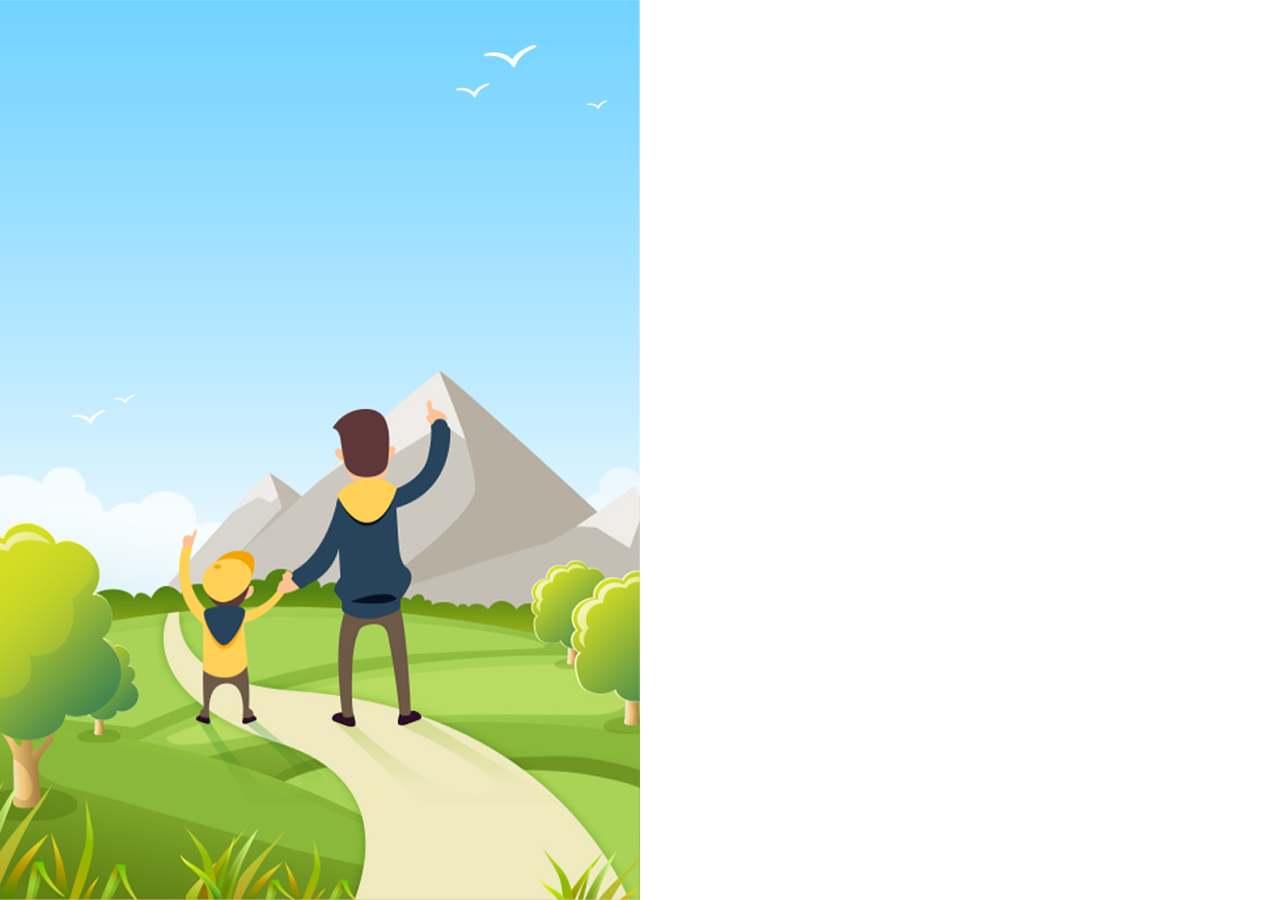
<file: index.html>
<!DOCTYPE html>
<html lang="en">
<head>
    <meta charset="UTF-8">
    <meta name="viewport" content="width=device-width,target-densitydpi=device-dpi,user-scalable=no"/>
    <meta name="format-detection" content="telephone=no"/>
    <title>父亲节</title>
    <link rel="stylesheet" href="css/index.css">
</head>
<body>
    <!--加载页面-->
    <div id="loading">
        <div class="spinner">
            <div class="rect1"></div>
            <div class="rect2"></div>
            <div class="rect3"></div>
            <div class="rect4"></div>
            <div class="rect5"></div>
        </div>
        <p></p>
    </div>
    <!--主页面-->
    <div class="home">
        <!--<img src="img/r_bg.png" alt="" class="r_bg">-->
        <!--<img src="img/bg.png" alt="" class="leaves">-->
        <img src="img/logo.png" alt="" class="logo">
        <img src="img/p1_1.png" alt="" class="p1_1">
        <img src="img/p1_2.png" alt="" class="p1_2">
        <div class="xg_1">
            <img src="img/xg_1.png" alt="">
        </div>
        <img src="img/xg_2.png" alt="" class="xg_2">
        <img src="img/xg_3.png" alt="" class="xg_3">
        <img src="img/xg_4.png" alt="" class="xg_4">
        <div class="p1_3">
            <img src="img/p1_3.png" alt="">
        </div>
        <div class="print_but">
            <img src="img/p1_4.png" alt="" class="p1_4">
            <button class="hd_but"></button>
            <button class="prize_but"></button>
        </div>
    </div>
    <!--活动规则-->
    <div class="layer_hd">
        <div class="hd_mould" id="rules">
            <div class="hd_nr">
                <img src="img/p2_1.png" class="p2_1">
                <div class="rules_s">
                    <img src="img/s1.png">
                    <img src="img/s2.png">
                    <img src="img/s3.png">
                </div>
            </div>
            <button class="error_but"></button>
        </div>
    </div>
    <!--填写信息-->
    <div class="layer_information">
        <div class="information-mould">
            <input type="tel" name="number" maxlength="11" placeholder="填写手机号码" class="number">
            <input type="text" name="code" maxlength="20" placeholder="输入验证码" class="code">
            <button class="code_but"></button>
            <button class="receive_but"></button>
            <div class="layer_num">
                <p class="layer_txt"></p>
            </div>
        </div>
    </div>
    <!--礼包一-->
    <div class="layer_peck-one layer">
        <img src="img/p2_3.png" alt="">
        <div class="peck-one">
            <input type="text" name="number" maxlength="20" class="num" disabled="disabled" placeholder="XXXXXXXXXXX">
            <input type="password" name="password" maxlength="20" class="pass" disabled="disabled" placeholder="XXXXXXXXXXX">
            <button class="but"></button>
        </div>
    </div>
    <!--礼包二-->
    <div class="layer_peck-two layer">
        <img src="img/p2_3.png" alt="">
        <div class="peck-two">
            <input type="text" name="number" maxlength="20" class="num1" disabled="disabled" placeholder="XXXXXXXXXXX">
            <input type="password" name="password" maxlength="20" class="pass1" disabled="disabled" placeholder="XXXXXXXXXXX">
            <button class="but"></button>
        </div>
    </div>
    <!--来晚了-->
    <div class="layer_come-late layer">
        <div class="come-late">
            <button class="but"></button>
        </div>
    </div>
    <!--人山人海-->
    <div class="layer_much layer">
        <div class="much">
            <button class="but"></button>
        </div>
    </div>
    <script src="js/zepto.min.js"></script>
    <script src="js/index.js"></script>
</body>
</html>
</file>
<file: css/index.css>
* {  margin: 0;  padding: 0;
    -webkit-touch-callout: none;
    /*-webkit-user-select: none;*/
    -webkit-appearance:none;
}
body, html { font-family: Arial; height: 100%;  margin: 0;  padding: 0; width: 100%;  max-width: 640px;  overflow: hidden ;position: relative; left: 0; top: 0; }
img, iframe, acronym {  border: 0;  }
ol, ul, li {  list-style: none;  }
img, input, button {  background: none;  border: none;  outline: medium;  position: absolute; -webkit-tap-highlight-color:rgba(0,0,0,0); }

/*页面加载*/
#loading {
    width: 100%;
    height: 100%;
    overflow: hidden;
    position: absolute;
    z-index: 9999;
    top: 0;
    left: 0;
    background: #a9d357;
    text-align: center;
}

.spinner {
    margin: 38.5vh auto;
    width: 15vw;
    height: 5.77vh;
    text-align: center;
    font-size: 0.96vh;
}

.spinner > div {
    background-color: #5c8712;
    height: 100%;
    width: 0.77vh;
    display: inline-block;
    -webkit-animation: delay 1.2s infinite ease-in-out;
    animation: delay 1.2s infinite ease-in-out;
}

.spinner .rect2 {
    -webkit-animation-delay: -1.1s;
    animation-delay: -1.1s;
}

.spinner .rect3 {
    -webkit-animation-delay: -1.0s;
    animation-delay: -1.0s;
}

.spinner .rect4 {
    -webkit-animation-delay: -0.9s;
    animation-delay: -0.9s;
}

.spinner .rect5 {
    -webkit-animation-delay: -0.8s;
    animation-delay: -0.8s;
}

/*loading动画*/
@-webkit-keyframes delay {
    0%, 40%, 100% {
        -webkit-transform: scaleY(0.4)
    }
    20% {
        -webkit-transform: scaleY(1.0)
    }
}

@keyframes delay {
    0%, 40%, 100% {
        transform: scaleY(0.4);
        -webkit-transform: scaleY(0.4);
    }
    20% {
        transform: scaleY(1.0);
        -webkit-transform: scaleY(1.0);
    }
}

#loading p {
    position: absolute;
    width: 100%;
    top: 48.12vh;
    font-size: 0.7rem;
    font-weight: 100;
    color: #5c8712;
}

.loadingOut {
    -webkit-animation: loading 1s forwards;
}

/*页面加载动画*/
@-webkit-keyframes loading {
    0% {
        opacity: 1;
    }
    100% {
        opacity: 0;
    }
}

.home {
    width: 100%;
    height: 100%;
    background: url('../img/bg_g1.jpg');
    background-size: 100% 100%;
    left: 0;
    top: 0;
}
.logo{
    width: 23.68vh;
    height: 7.03vh;
    top:2.41vh;left: 3.18vw;
    -webkit-animation: logo 1s linear 1s forwards;
    opacity: 0;
}
.p1_1{
    width: 50.82vh;
    height: 17.42vh;
    top:13.96vh;left: 50%;
    margin-left: -25.41vh;
    -webkit-animation: p1_1 1s ease-in-out 1s forwards;
    -webkit-transform-origin: 50% 60%;
    opacity: 0;
    z-index: 1;
}
.p1_2{
    width: 55.34vh;
    height: 8.18vh;
    top:32.72vh;left: 50%;
    margin-left: -27.67vh;
    -webkit-animation: p1_2 1s linear 1.4s forwards;
    opacity: 0;
    z-index: 1;
}
.xg_1{
    position: absolute;
    width: 14.92vh;
    height: 15.59vh;
    top:72.37vh;
    right: 2.89vh;
    -webkit-animation: xg_1 0.8s ease-in forwards 2.5s;
    -webkit-transform-origin: 50% 100%;
    opacity: 0;
}
.xg_1 img{
    width: 14.92vh;
    height: 15.59vh;
    top:0px;
    left: 0px;
    -webkit-animation: xg_img 2.6s linear forwards infinite 3s;
    -webkit-transform-origin: 50% 100%;
}
.xg_2{
    width: 16.84vh;
    height: 7.12vh;
    top:5.04vh;
    right: 3.62vh;
    -webkit-animation: xg_2 3s linear forwards 1s infinite;
}
.xg_3{
    width:61.6vh;
    height: 30.99vh;
    top:14.03vh;
    left:-62vh;
    -webkit-animation: xg_3 15s linear forwards 1s infinite;
}
.xg_4{
    width: 6.93vh;
    height: 3.27vh;
    top:43.89vh;
    left:7.99vh;
    -webkit-animation: xg_4 3s linear forwards 1s infinite;
}
.p1_3{
    position: absolute;
    width: 32.24vh;
    height: 10.78vh;left: 50%;
    margin-left: -16.12vh;
    bottom: 8.07vh;
    -webkit-animation: p1_2 1s linear 2s forwards;
    opacity: 0;
}
.p1_3 img{
    left: 0vw;
    top:0vh;
    width: 100%; height: 100%;
    -webkit-animation: p1_3 1.5s linear forwards infinite;
}
.print_but{
    position: absolute;
    width: 100%;
    height: 7.41vh;left: 0vw;
    bottom: 0vh;
    -webkit-animation: print_but 1s linear 2s forwards;
    opacity: 0;
}
.print_but img{ width: 100%; height: 100%;}
.p1_4{
    width: 61.6vh;
    height: 7.41vh;left: 0vw;
    bottom: 0vh;
}
.hd_but{
    width: 50%;
    height: 7.41vh;
    left: 0vw;
    bottom: 0vh;
}
.prize_but{
    width: 50%;
    height: 7.41vh;
    right: 0vh;
    bottom: 0vh;
}

/*活动规则*/
.layer_hd {
    position: absolute;
    width: 100%;
    height: 100%;
    top:0vh;left: 0vw;
    display: none;
}
.hd_mould{
    position: absolute;
    width: 53.32vh;
    height: 77.77vh;
    top: 12.03vh;left: 50%;
    margin-left: -26.66vh;
    z-index: 998;
    background: url('../img/p2_2.png') no-repeat;
    background-size: 100% 100%;
}
.hd_nr{
    position: absolute;
    width: 48.12vh;
    height: 63.04vh;
    top:11.55vh;left: 1.64vw;
    overflow: scroll;
}
.p2_1{
    top: 0vh;
    width: 42.54vh;
    height: 128.68vh;
    left: 50%; margin-left: -21.257vh;
    text-align: center;
}

#rules .rules_s {
    position: absolute;
    right: 6.54vh;
    top: 3.46vh;
    width: 8.47vh;
    height: 8.47vh;
}

#rules .rules_s img:nth-child(1) {
    width: 2.31vh;
    height: 3.46vh;
}
#rules .rules_s img:nth-child(2) {
    width: 2.31vh;
    height: 3.46vh;
}
#rules .rules_s img:nth-child(3) {
    width: 5.58vh;
    height: 6.54vh;
}

.rules_s img:nth-child(1) {left: 2.35vw;
    -webkit-animation: s2 2s linear infinite;
}

.rules_s img:nth-child(2) {left: 0.19vw;
    -webkit-animation: s1 2s linear infinite;
}

.rules_s img:nth-child(3) {
    right: 0;
    -webkit-animation: s3 2s linear infinite;
}

@-webkit-keyframes s1 {
    0%, 100% {
        transform: translate(0, 0);
        opacity: 0.4;
    }
    50% {
        transform: translate(0, 1.44vh);
        opacity: 1;
    }
}

@-webkit-keyframes s2 {
    0%, 100% {
        transform: translate(0, 0);
        opacity: 0.4;
    }
    50% {
        transform: translate(0, -1.44vh);
        opacity: 1;
    }
}

@-webkit-keyframes s3 {
    0%, 70%, 100% {
        transform: translate(0, -0.96vh);
    }
    30%, 40% {
        transform: translate(0, 2.89vh);
    }
}

.error_but{
    position: absolute;
    width: 5.29vh;
    height:5.29vh;
    top:3.85vh;right: 2vh;
    border-radius: 50%;
}

@-webkit-keyframes s1 {
    0%, 100% {
        transform: translate(0, 0);
        opacity: 0.4;
    }
    50% {
        transform: translate(0, 1.44vh);
        opacity: 1;
    }
}

@-webkit-keyframes s2 {
    0%, 100% {
        transform: translate(0, 0);
        opacity: 0.4;
    }
    50% {
        transform: translate(0, -1.44vh);
        opacity: 1;
    }
}

@-webkit-keyframes s3 {
    0%, 70%, 100% {
        transform: translate(0, -0.96vh);
    }
    30%, 40% {
        transform: translate(0, 2.89vh);
    }
}

/*填写信息*/
.layer_information{
    position: absolute;
    width: 100%;
    height: 100%;
    top:0px;
    left:0px;
    background: rgba(0,0,0,0.5);
    display: none;
    z-index: 5;
}
.information-mould{
    position: absolute;
    width: 76.56vw;
    height: 59.38vw;
    top:25.09vh;
    left:50%;
    margin-left: -38.28vw;
    background: url(../img/ly1.png) no-repeat;
    background-size: 100% 100%;
}
.number{
    position: absolute;
    width: 33.41vw;
    height: 5.91vw;
    top:21.16vw;
    left:10.53vw;
    font-size: 0.8rem;
    font-weight:500;
}
.code{
    position: absolute;
    width: 55.56vw;
    height: 6.59vw;
    top:31.63vw;
    left:10.53vw;
    font-size: 0.8rem;
    font-weight:500;
}
.code_but{
    width: 20.53vw;
    height: 8.38vw;
    top:19.47vw;
    left:46.88vw;
}
.receive_but{
    width: 38.81vw;
    height: 10vw;
    top:42.34vw;
    left:17.28vw;
}
.layer_num{
    width: 100%;
    height: 100%;
    position: absolute;
    z-index: 999;
    top:-74px;
    left:0px;
    text-align: center;
    display: none;
}
.layer_txt {
    font-size: 0.6rem;
    font-weight: 500;
    -webkit-transform: scale(0.9);
    -webkit-transform-origin: 0% 0%;
    border-radius: 3.54vh;
    text-align: center;
    line-height: 1.4rem;
    padding: 4.81vh 8%;
    min-width: 80%;
    max-width: 80%;
    color: #000;
    background-color: rgba(255, 255, 255, 0.8);
    position: absolute;
    top:26.42vh;left: 4.81vw;
    display: inline-block;
}

/*.layer_information{
    position: absolute;
    width: 100%;
    height: 100%;
    top:0vh;left: 0vw;
    background: rgba(0,0,0,0.5);
    display: none;
}
.information-mould{
    position: absolute;s
    width: 47.16vh;
    height: 36.57vh;
    top:28.39vh;left: 50%;
    margin-left: -23.58vh;
    background: url(../img/ly1.png);
    background-size: 100% 100%;
}
.number{
    position: absolute;
    width: 21.17vh;
    height: 5.1vh;
    top:12.42vh;left: 10.26vw;
    font-size: 0.6rem;
    font-weight:500;
    -webkit-transform: scale(0.9);
    -webkit-transform-origin: 0% 0%;
}
.code{
    position: absolute;
    width: 35.65vh;
    height: 5.1vh;
    top:18.86vh;left: 10.26vw;
    font-size: 0.6rem;
    font-weight:500;
    -webkit-transform: scale(0.9);
    -webkit-transform-origin: 0% 0%;
}
.code_but{
    width: 12.99vh;
    height: 5.29vh;
    top:12.51vh;left: 28.5vh;
}
.receive_but{
    width: 23.58vh;
    height: 6.16vh;
    top:26.18vh;left: 50%; margin-left: -12.79vh;
}
.layer_num{
    width: 100%;
    height: 100%;
    position: absolute;
    z-index: 999;
    top:-14.92vh;left: 0vw;
    text-align: center;
    display: none;
}
.layer_txt {
    font-size: 0.6rem;
    font-weight: 500;
    -webkit-transform: scale(0.9);
    -webkit-transform-origin: 0% 0%;
    border-radius: 3.54vh;
    text-align: center;
    line-height: 1.4rem;
    padding: 4.81vh 8%;
    min-width: 80%;
    max-width: 80%;
    color: #000;
    background-color: rgba(255, 255, 255, 0.8);
    position: absolute;
    top:26.42vh;left: 4.81vw;
    display: inline-block;
}*/

/*礼包一-礼包二-来晚了-人山人海*/
.layer_peck-one,.layer_peck-two,.layer_come-late,.layer_much{
    position: absolute;
    width: 100%;
    height: 100%;
    top:0vh;left: 0vw;
    background: rgba(0,0,0,0.5);
    display: none;
    z-index: 5;
}
/*礼包一-礼包二*/
.layer_peck-one img:nth-child(1),.layer_peck-two img:nth-child(1){
    position: absolute;
    width: 54.38vh;
    height: 29.55vh;
    top:0.96vh;left: 50%;
    margin-left: -27.19vh;
}
.peck-one{
    position: absolute;
    width: 47.16vh;
    height: 73.72vh;
    top:11.55vh;left: 50%;
    margin-left: -23.58vh;
    background: url(../img/ly2.png);
    background-size: 100% 100%;
}
.peck-two{
    position: absolute;
    width: 47.16vh;
    height: 68.91vh;
    top:11.55vh;left: 50%;
    margin-left: -23.58vh;
    background: url(../img/ly3.png);
    background-size: 100% 100%;
}
.num,.num1{
    position: absolute;
    width: 20.69vh;
    height: 4.33vh;
    left: 24.88vw;
    font-size: 1.92vh;
    font-weight:500;
    -webkit-transform: scale(0.9);
    -webkit-transform-origin: 0% 0%;
}
.num{
    top:35.8vh;
}
.num1 {
    top: 31.4vh;
}
.pass,.pass1{
    position: absolute;
    width: 20.69vh;
    height: 3.85vh;
    left: 24.88vw;
    font-size: 1.92vh;
    font-weight:500;
    -webkit-transform: scale(0.9);
    -webkit-transform-origin: 0% 0%;
}
.pass{
    top:40.5vh;
}
.pass1{
    top:36vh;
}
/*来晚了-人山人海*/
.come-late,.much{
    position: absolute;
    width: 47.16vh;
    height: 42.73vh;
    top:26.95vh;left: 50%;
    margin-left: -23.58vh;
}
.come-late{
    background: url(../img/ly4.png) no-repeat;
    background-size: 100% 100%;
}
.much{
    background: url(../img/ly5.png) no-repeat;
    background-size: 100% 100%;
}
/*返回主页面按钮*/
.but{
    position: absolute;
    width: 11.95vh;
    height: 1.95vh;
    bottom:3.5vh;right: 5vw;
    background: url(../img/yc1.png) no-repeat;
    background-size: 17% 100%;
    -webkit-animation: but 1s linear infinite;
}

/*动画*/
@-webkit-keyframes logo {
    0%{
        opacity: 1;
        top:-7.03vh;
    }
    100%{
        opacity: 1;
        top:2.41vh;
    }
}
@-webkit-keyframes p1_1 {
    0% {
        opacity: 0;
        -webkit-transform: translate(0, -30vh) scale(1,1);
    }
    30% {
        opacity: 1;
        -webkit-transform: translate(0, 3vh) scale(1.2,0.9);
    }
    50% {
        opacity: 1;
        -webkit-transform: translate(0, -2vh) scale(1,1);
    }
    70% {
        opacity: 1;
        -webkit-transform: translate(0, 1vh) scale(1.08,0.94);
    }
    80% {
        opacity: 1;
        -webkit-transform: translate(0, -0.2vh) scale(1.02,0.98);
    }
    90%,100% {
        opacity: 1;
        -webkit-transform: none;
    }
}
@-webkit-keyframes p1_2 {
    0% {
        opacity: 0;
        -webkit-transform: scale3d(.1, .1, .1) translate3d(0, -96.25vh, 0);
        transform: scale3d(.1, .1, .1) translate3d(0, -96.25vh, 0);
        -webkit-animation-timing-function: cubic-bezier(0.55, .055, .675, .19);
        animation-timing-function: cubic-bezier(0.55, .055, .675, .19)
    }
    60% {
        opacity: 1;
        -webkit-transform: scale3d(.475, .475, .475) translate3d(0, 5.77vh, 0);
        transform: scale3d(.475, .475, .475) translate3d(0, 5.77vh, 0);
        -webkit-animation-timing-function: cubic-bezier(0.175, .885, .32, 1);
        animation-timing-function: cubic-bezier(0.175, .885, .32, 1)
    }
    100%{
        opacity: 1;
    }
}
@-webkit-keyframes xg_1 {
    0% {
        -webkit-transform: scale(1,1);
        right: 2.89vh;
        top: 30.37vh;
        opacity: 0;
    }
    40% {
        -webkit-transform: scale(1.2,0.9);
        right: 2.89vh;
        top: 72.37vh;
        opacity: 1
    }
    60% {
        -webkit-transform: scale(1,1);
        right: 2.89vh;
        top: 72.37vh;
        opacity: 1
    }
    80% {
        -webkit-transform: scale(1.08,0.92);
        right: 2.89vh;
        top: 72.37vh;
        opacity: 1
    }
    100% {
        -webkit-transform: scale(1,1);
        right: 2.89vh;
        top: 72.37vh;
        opacity: 1
    }
}
@-webkit-keyframes xg_img {
    0% {
        -webkit-transform: scale(1);
        opacity: 1
    }
    50% {
        -webkit-transform: scale(0.9);
        opacity: 1
    }
    100% {
        -webkit-transform: scale(1);
        opacity: 1
    }
}
@-webkit-keyframes xg_2 {
    0%,100%{
        -webkit-transform: scale(0.8);
        top:5.04vh;
        right: 3.62vh;
    }
    50%{
        -webkit-transform: scale(1);
        top:5.04vh;
        right: 4.62vh;
    }
}
@-webkit-keyframes xg_3 {
    0%{
        top:14.03vh;
        left:-62vh;
    }
    100%{
        top:14.03vh;
        left:62vh;
    }
}
@-webkit-keyframes xg_4 {
    0%,100%{
        -webkit-transform: scale(0.8);
        top:43.89vh;
        left:7.99vh;
    }
    50%{
        -webkit-transform: scale(1);
        top:43.89vh;
        left:8.99vh;
    }
}

@-webkit-keyframes p1_3 {
    0% {
        -webkit-transform: scale3d(1, 1, 1);
        transform: scale3d(1, 1, 1)
    }
    30% {
        -webkit-transform: scale3d(1.25, .75, 1);
        transform: scale3d(1.25, .75, 1)
    }
    40% {
        -webkit-transform: scale3d(0.75, 1.25, 1);
        transform: scale3d(0.75, 1.25, 1)
    }
    50% {
        -webkit-transform: scale3d(1.15, .85, 1);
        transform: scale3d(1.15, .85, 1)
    }
    65% {
        -webkit-transform: scale3d(.95, 1.05, 1);
        transform: scale3d(.95, 1.05, 1)
    }
    75% {
        -webkit-transform: scale3d(1.05, .95, 1);
        transform: scale3d(1.05, .95, 1)
    }
    100% {
        -webkit-transform: scale3d(1, 1, 1);
        transform: scale3d(1, 1, 1)
    }
}
@-webkit-keyframes print_but {
    0%{
        opacity: 1;
        bottom:-7.41vh;
    }
    100%{
        opacity: 1;
        bottom: 0vh;
    }
}
@-webkit-keyframes but {
    0%,100%{ -webkit-transform: translate(0,0);
    }
    50%{ -webkit-transform: translate(-1vw,0);
    }
}
</file>
